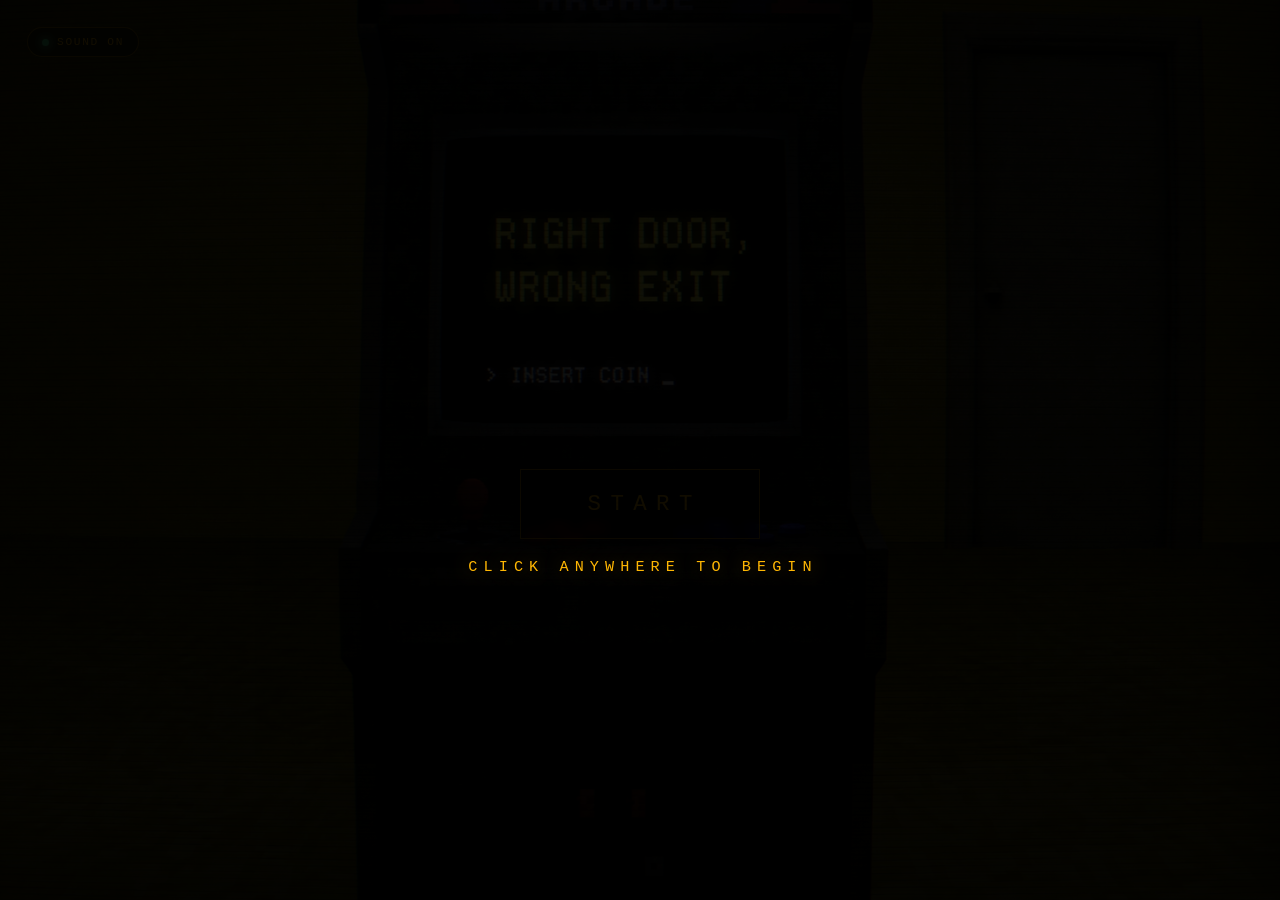
<file: index.html>
<!DOCTYPE html>
<html lang="en">
<head>
<meta charset="UTF-8" />
<meta name="viewport" content="width=device-width, initial-scale=1.0" />
<title>RIGHT DOOR, WRONG EXIT</title>
<meta name="description" content="A looping liminal-space walkthrough: seven rooms, seven loading screens, no exit." />
<link rel="icon" href="data:image/svg+xml,%3Csvg xmlns='http://www.w3.org/2000/svg' viewBox='0 0 32 32'%3E%3Crect width='32' height='32' fill='%23000'/%3E%3Crect x='9' y='5' width='14' height='22' fill='none' stroke='%23ffb703' stroke-width='2'/%3E%3Ccircle cx='19' cy='16' r='1.6' fill='%23ffb703'/%3E%3C/svg%3E" />
<link rel="stylesheet" href="styles.css" />
<script type="importmap">
{
  "imports": {
    "three": "./vendor/three/build/three.module.js",
    "three/addons/": "./vendor/three/examples/jsm/"
  }
}
</script>
</head>
<body class="phase-home">

<button class="sound-toggle" id="soundToggle" aria-pressed="true" type="button">
  <span class="dot"></span>
  <span class="label">SOUND ON</span>
</button>

<button class="notes-tab-handle" id="notesHandle" type="button">LOG</button>

<button class="skip-tab-handle" id="skipBtn" type="button">SKIP</button>

<aside class="notes-panel" aria-live="polite">
  <div class="notes-title" id="notesTitle">Log entry</div>
  <div class="notes-tag" id="notesTag">--:--</div>
  <div class="notes-body" id="notesBody"></div>
</aside>

<audio id="sectionAudio" loop preload="auto"></audio>

<div class="gate" id="gate">
  <div class="gate-text">CLICK ANYWHERE TO BEGIN</div>
</div>

<main class="stage" id="stage">

  <!-- ============ HOME ============ -->
  <section class="screen screen-home is-active" id="screenHome">
    <img class="home-bg" src="0.PNG" alt="" />
    <div class="home-inner">
      <button class="start-btn" id="startBtn" type="button">
        <span class="start-btn-label">START</span>
      </button>
    </div>
  </section>

  <!-- ============ LOADING ============ -->
  <section class="screen screen-load" id="screenLoad" aria-hidden="true">
    <video id="loadVideo" muted playsinline preload="auto"></video>
  </section>

  <!-- ============ SCENE ============ -->
  <section class="screen screen-scene" id="screenScene" aria-hidden="true">
    <video id="sceneVideo" muted loop playsinline preload="auto"></video>
    <div class="reel-header">
      <div class="reel-title-top" id="sceneTitleTop"></div>
      <div class="reel-title-bottom" id="sceneTitleBottom"></div>
    </div>
    <div class="center-card" id="captionCard">
      <span class="typed-text" id="typedText"></span><span class="cursor"></span>
    </div>
    <button class="next-btn" id="nextBtn" type="button" hidden>
      <span class="next-label" id="nextLabel">NEXT</span>
      <span class="next-arrow" id="nextArrow">&rarr;</span>
    </button>
  </section>

  <!-- ============ WALK (3D) ============ -->
  <section class="screen screen-walk" id="screenWalk" aria-hidden="true">
    <div class="walk-mount" id="walkMount"></div>
    <div class="walk-objective" id="walkObjective"></div>
    <div class="walk-readout" id="walkReadout"></div>
    <div class="walk-tally" id="walkTally"></div>
    <button class="walk-use" id="walkUse" type="button" tabindex="-1"></button>
    <div class="walk-hint" id="walkHint"></div>
    <div class="walk-joystick" id="walkJoystick" aria-hidden="true"><div class="knob"></div></div>
    <div class="walk-fade" id="walkFade"></div>
  </section>

  <div class="glitch-veil" id="glitchVeil" aria-hidden="true">
    <div class="glitch-bars"></div>
    <div class="glitch-noise"></div>
    <div class="glitch-rgb"></div>
  </div>

</main>

<script src="script.js"></script>
</body>
</html>
</file>
<file: styles.css>
* { margin: 0; padding: 0; box-sizing: border-box; }

html, body {
  height: 100%;
  background: #000;
  overflow: hidden;
}

body {
  font-family: "Share Tech Mono", "Courier New", monospace;
  color: #ffb703;
}

/* ==========================================================================
   Stage + screens
   ========================================================================== */

.stage {
  position: fixed;
  inset: 0;
  overflow: hidden;
  background: #000;
}

.screen {
  position: absolute;
  inset: 0;
  opacity: 0;
  visibility: hidden;
  pointer-events: none;
  transition: opacity 0.35s ease;
}

.screen.is-active {
  opacity: 1;
  visibility: visible;
  pointer-events: auto;
}

.screen video,
.screen .home-bg {
  position: absolute;
  inset: 0;
  width: 100%;
  height: 100%;
  object-fit: cover;
  z-index: 1;
  transform: scale(1.04);
}

.screen::after {
  content: "";
  position: absolute;
  inset: 0;
  z-index: 2;
  pointer-events: none;
  background: linear-gradient(
    to bottom,
    rgba(0, 0, 0, 0.35) 0%,
    rgba(0, 0, 0, 0.06) 28%,
    rgba(0, 0, 0, 0.06) 58%,
    rgba(0, 0, 0, 0.5) 100%
  );
}

/* Faint CRT scanlines over everything, always on. */
.stage::before {
  content: "";
  position: absolute;
  inset: 0;
  z-index: 30;
  pointer-events: none;
  background: repeating-linear-gradient(
    to bottom,
    rgba(0, 0, 0, 0) 0px,
    rgba(0, 0, 0, 0) 2px,
    rgba(0, 0, 0, 0.12) 3px,
    rgba(0, 0, 0, 0) 4px
  );
  opacity: 0.5;
}

/* ==========================================================================
   Home screen
   ========================================================================== */

.screen-home .home-bg {
  animation: homeDrift 32s ease-in-out infinite alternate;
}

@keyframes homeDrift {
  0%   { transform: scale(1.04) translate3d(0, 0, 0); }
  100% { transform: scale(1.12) translate3d(0, -1.5%, 0); }
}

.home-inner {
  position: relative;
  z-index: 5;
  height: 100%;
  display: flex;
  flex-direction: column;
  align-items: center;
  justify-content: center;
  gap: 0.4rem;
  padding: 0 6vw;
  text-align: center;
}

.start-btn {
  position: relative;
  top: 6vh;
  appearance: none;
  cursor: pointer;
  font-family: "Share Tech Mono", "Courier New", monospace;
  font-size: clamp(1rem, 2.4vw, 1.4rem);
  letter-spacing: 0.42em;
  text-indent: 0.42em;
  color: #ffb703;
  background: rgba(0, 0, 0, 0.42);
  border: 1px solid rgba(255, 183, 3, 0.65);
  padding: clamp(0.9rem, 2.4vh, 1.3rem) clamp(2.2rem, 6vw, 3.6rem);
  backdrop-filter: blur(5px);
  -webkit-backdrop-filter: blur(5px);
  box-shadow: 0 0 0 rgba(255, 183, 3, 0), 0 10px 40px rgba(0, 0, 0, 0.55);
  transition: background 0.25s ease, box-shadow 0.25s ease, border-color 0.25s ease, transform 0.12s ease;
  animation: startPulse 3.4s ease-in-out infinite;
}

.start-btn:hover,
.start-btn:focus-visible {
  background: rgba(255, 183, 3, 0.14);
  border-color: #ffb703;
  box-shadow: 0 0 26px rgba(255, 183, 3, 0.35), 0 10px 40px rgba(0, 0, 0, 0.55);
  outline: none;
}

.start-btn:active { transform: translateY(1px); }

@keyframes startPulse {
  0%, 100% { border-color: rgba(255, 183, 3, 0.5); }
  50%      { border-color: rgba(255, 183, 3, 0.95); }
}

/* ==========================================================================
   Loading screen
   ========================================================================== */

.screen-load::after {
  background: linear-gradient(to bottom, rgba(0, 0, 0, 0.55), rgba(0, 0, 0, 0.35) 45%, rgba(0, 0, 0, 0.75));
}

/* ==========================================================================
   Loading screen — the clip and nothing else
   ========================================================================== */

/* No scanlines, no vignette, no chrome: while a loading clip is up the frame
   holds the video alone. */
body.phase-load .stage::before,
body.phase-load .screen-load::after,
body.phase-load .sound-toggle,
body.phase-load .notes-tab-handle,
body.phase-load .notes-panel {
  display: none;
}

/* SKIP takes the LOG tab's place, and only while a clip is loading. */
.skip-tab-handle {
  display: none;
  position: fixed;
  top: calc(50% - 65px);
  right: 0;
  width: 46px;
  height: 130px;
  z-index: 70;
  clip-path: polygon(0% 12%, 100% 0%, 100% 100%, 0% 88%);
  background: #fff;
  border: 1px solid rgba(0, 0, 0, 0.2);
  border-right: none;
  color: #111;
  font-family: "Share Tech Mono", "Courier New", monospace;
  font-weight: 700;
  font-size: 0.72rem;
  letter-spacing: 0.14em;
  writing-mode: vertical-rl;
  align-items: center;
  justify-content: center;
  cursor: pointer;
  box-shadow: -2px 2px 10px rgba(0, 0, 0, 0.45);
  transition: background 0.2s ease, color 0.2s ease;
}

body.phase-load .skip-tab-handle {
  display: flex;
}

.skip-tab-handle:hover,
.skip-tab-handle:focus-visible {
  background: #ffb703;
  color: #1a1712;
  outline: none;
}

body.phase-load .screen-load video {
  transform: none;          /* no crop-scale either */
}

/* ==========================================================================
   Scene (room) screen
   ========================================================================== */

.reel-header {
  position: absolute;
  z-index: 5;
  top: 7vh;
  left: 0;
  right: 0;
  padding: 0 6vw;
  text-align: center;
}

.reel-title-top {
  font-family: "Oswald", "Arial Narrow", Impact, sans-serif;
  font-weight: 400;
  letter-spacing: 0.04em;
  font-size: clamp(1.15rem, 3.4vw, 2.4rem);
  color: #ffb703;
  text-shadow: 0 4px 14px rgba(0, 0, 0, 0.85), 0 1px 3px rgba(0, 0, 0, 0.95);
  line-height: 1.1;
}

.reel-title-bottom {
  font-family: "Oswald", "Arial Narrow", Impact, sans-serif;
  font-weight: 700;
  letter-spacing: 0.04em;
  font-size: clamp(1.9rem, 5.6vw, 4.2rem);
  color: #ffb703;
  text-shadow: 0 4px 14px rgba(0, 0, 0, 0.85), 0 1px 3px rgba(0, 0, 0, 0.95);
  line-height: 1.05;
}

.reel-title-bottom .letter {
  display: inline-block;
  white-space: pre;
  animation: tubeFlicker 7s infinite;
}

.reel-title-bottom .letter.burst {
  animation: letterBurst 0.5s ease-out 1;
}


.center-card {
  position: absolute;
  left: 50%;
  top: 48%;
  transform: translate(-50%, -50%) rotate(var(--rot, -1.2deg)) scale(0.95);
  z-index: 6;
  width: min(560px, 82vw);
  padding: 32px 36px;
  background: rgba(247, 242, 228, 0.95);
  clip-path: polygon(2% 4%, 20% 0%, 45% 3%, 70% 0%, 98% 5%, 100% 25%, 97% 50%, 100% 75%, 96% 97%, 75% 100%, 50% 97%, 25% 100%, 3% 96%, 0% 70%, 4% 45%, 0% 20%);
  box-shadow: 0 12px 40px rgba(0, 0, 0, 0.4), 0 2px 8px rgba(0, 0, 0, 0.25);
  color: #1a1712;
  font-family: "American Typewriter", "Courier New", Courier, monospace;
  font-size: clamp(1rem, 2vw, 1.2rem);
  line-height: 1.65;
  min-height: 8rem;
  opacity: 0;
  pointer-events: none;
  cursor: pointer;
  transition: opacity 0.6s ease, transform 0.6s ease;
}

/* --rot is set per room in script.js so the paper never sits the same way twice. */
.center-card.visible {
  opacity: 1;
  pointer-events: auto;
  transform: translate(-50%, -50%) rotate(var(--rot, -1.2deg)) scale(1);
}

.typed-text { white-space: pre-wrap; }

.cursor {
  display: inline-block;
  width: 0.55ch;
  background: #1a1712;
  margin-left: 2px;
  animation: blink 1s steps(1) infinite;
}

/* ---- NEXT button ---- */

.next-btn {
  position: absolute;
  z-index: 7;
  left: 50%;
  bottom: 9vh;
  transform: translate(-50%, 14px);
  display: flex;
  align-items: center;
  gap: 0.9rem;
  appearance: none;
  cursor: pointer;
  font-family: "Share Tech Mono", "Courier New", monospace;
  font-size: clamp(0.75rem, 1.9vw, 0.95rem);
  letter-spacing: 0.32em;
  text-indent: 0.32em;
  color: #ffb703;
  background: rgba(0, 0, 0, 0.45);
  border: 1px solid rgba(255, 183, 3, 0.6);
  padding: 0.85rem 1.9rem;
  backdrop-filter: blur(5px);
  -webkit-backdrop-filter: blur(5px);
  opacity: 0;
  transition: opacity 0.5s ease, transform 0.5s cubic-bezier(0.22, 1, 0.36, 1),
              background 0.25s ease, border-color 0.25s ease, box-shadow 0.25s ease;
}

.next-btn.visible {
  opacity: 1;
  transform: translate(-50%, 0);
}

.next-btn:hover,
.next-btn:focus-visible {
  background: rgba(255, 183, 3, 0.16);
  border-color: #ffb703;
  box-shadow: 0 0 22px rgba(255, 183, 3, 0.3);
  outline: none;
}

.next-btn .next-arrow {
  font-size: 1.1em;
  animation: nudge 1.8s ease-in-out infinite;
}

@keyframes nudge {
  0%, 100% { transform: translateX(0); }
  50%      { transform: translateX(4px); }
}

/* ==========================================================================
   Walk screen — the 3D room between a caption and the next loading screen
   ========================================================================== */

.screen-walk { background: #000; }

.walk-mount {
  position: absolute;
  inset: 0;
  z-index: 1;
}

.walk-mount .walk-canvas {
  display: block;
  width: 100%;
  height: 100%;
  touch-action: none;
  outline: none;
  -webkit-user-select: none;
  user-select: none;
  -webkit-touch-callout: none;
}

/* the room is lit by its own lamps: keep the vignette, lose most of it */
.screen-walk::after {
  background: linear-gradient(to bottom, rgba(0, 0, 0, 0.22) 0%, rgba(0, 0, 0, 0) 22%, rgba(0, 0, 0, 0) 70%, rgba(0, 0, 0, 0.3) 100%);
}

.walk-objective {
  position: absolute;
  z-index: 5;
  top: 7vh;
  left: 0;
  right: 0;
  text-align: center;
  font-family: "Oswald", "Arial Narrow", Impact, sans-serif;
  font-weight: 700;
  font-size: clamp(1.1rem, 3.2vw, 2rem);
  letter-spacing: 0.22em;
  text-indent: 0.22em;
  color: #ffb703;
  text-shadow: 0 4px 14px rgba(0, 0, 0, 0.85), 0 1px 3px rgba(0, 0, 0, 0.95);
  pointer-events: none;
  animation: tubeFlicker 9s infinite;
}

.walk-readout {
  position: absolute;
  z-index: 5;
  top: calc(7vh + clamp(1.6rem, 4.4vw, 2.8rem));
  left: 0;
  right: 0;
  text-align: center;
  font-family: "Share Tech Mono", "Courier New", monospace;
  font-size: clamp(0.62rem, 1.6vw, 0.8rem);
  letter-spacing: 0.3em;
  text-indent: 0.3em;
  color: rgba(255, 183, 3, 0.8);
  text-shadow: 0 2px 8px rgba(0, 0, 0, 0.95);
  pointer-events: none;
  opacity: 0;
  transition: opacity 0.4s ease;
}

.walk-readout.visible { opacity: 1; }

/* the room's mini game: its score line, under the readout */
.walk-tally {
  position: absolute;
  z-index: 5;
  top: calc(7vh + clamp(1.6rem, 4.4vw, 2.8rem) + 1.6em);
  left: 0;
  right: 0;
  text-align: center;
  font-family: "Share Tech Mono", "Courier New", monospace;
  font-size: clamp(0.62rem, 1.6vw, 0.8rem);
  letter-spacing: 0.3em;
  text-indent: 0.3em;
  color: rgba(255, 241, 196, 0.85);
  text-shadow: 0 2px 8px rgba(0, 0, 0, 0.95);
  pointer-events: none;
  opacity: 0;
  transition: opacity 0.4s ease;
}

.walk-tally.visible { opacity: 1; }

/* the same line posted again (a second wrong guess) dips once, so it still registers */
.walk-tally.flash { animation: tallyFlash 0.35s ease-out; }

@keyframes tallyFlash {
  0%   { color: rgba(255, 120, 90, 0.95); }
  100% { color: rgba(255, 241, 196, 0.85); }
}

/* what "use" would do to the thing in front of you; on a phone it is the button to tap */
.walk-use {
  position: absolute;
  z-index: 6;
  top: 60%;
  left: 50%;
  transform: translate(-50%, -50%);
  width: max-content;
  max-width: 80vw;
  min-height: 44px;
  padding: 0.55rem 1.1rem;
  border: 1px solid rgba(255, 183, 3, 0.55);
  border-radius: 3px;
  background: rgba(0, 0, 0, 0.42);
  color: #ffb703;
  font-family: "Share Tech Mono", "Courier New", monospace;
  font-size: clamp(0.62rem, 1.6vw, 0.82rem);
  letter-spacing: 0.24em;
  text-indent: 0.24em;
  white-space: pre;
  text-shadow: 0 2px 8px rgba(0, 0, 0, 0.95);
  cursor: pointer;
  pointer-events: none;
  opacity: 0;
  visibility: hidden;
  transition: opacity 0.2s ease, visibility 0s linear 0.2s;
  -webkit-tap-highlight-color: transparent;
  touch-action: none;
}

/* on a touch screen the prompt is the button: keep it in the look half, clear of the joystick
   zone (the left 45%) and of the SKIP handle on the right edge */
.walk-use.touch {
  left: 45%;
  transform: translateY(-50%);
  max-width: calc(55vw - 48px);
  white-space: normal;
}

.walk-use.visible {
  pointer-events: auto;
  opacity: 1;
  visibility: visible;
  transition: opacity 0.2s ease;
}

.walk-use:focus { outline: none; }

.walk-objective.near {
  color: #fff1c4;
  animation: objectivePulse 1.2s ease-in-out infinite;
}

@keyframes objectivePulse {
  0%, 100% { opacity: 1; text-shadow: 0 0 18px rgba(255, 183, 3, 0.5), 0 2px 8px rgba(0, 0, 0, 0.9); }
  50%      { opacity: 0.6; text-shadow: 0 0 4px rgba(255, 183, 3, 0.2), 0 2px 8px rgba(0, 0, 0, 0.9); }
}

.walk-hint {
  position: absolute;
  z-index: 5;
  left: 0;
  right: 0;
  bottom: 7vh;
  text-align: center;
  font-family: "Share Tech Mono", "Courier New", monospace;
  font-size: clamp(0.62rem, 1.7vw, 0.82rem);
  letter-spacing: 0.28em;
  text-indent: 0.28em;
  color: rgba(255, 183, 3, 0.85);
  text-shadow: 0 2px 8px rgba(0, 0, 0, 0.95);
  white-space: pre;
  pointer-events: none;
  opacity: 0;
  transition: opacity 0.9s ease;
}

.walk-hint.visible { opacity: 1; }

/* thumb joystick: appears where the left thumb lands */
.walk-joystick {
  position: absolute;
  z-index: 6;
  width: 104px;
  height: 104px;
  margin: -52px 0 0 -52px;
  border-radius: 50%;
  border: 1px solid rgba(255, 183, 3, 0.45);
  background: rgba(0, 0, 0, 0.28);
  pointer-events: none;
  opacity: 0;
  transition: opacity 0.15s ease;
}

.walk-joystick.visible { opacity: 1; }

.walk-joystick .knob {
  position: absolute;
  left: 50%;
  top: 50%;
  width: 40px;
  height: 40px;
  border-radius: 50%;
  background: rgba(255, 183, 3, 0.55);
  box-shadow: 0 0 12px rgba(255, 183, 3, 0.35);
  transform: translate(-50%, -50%);
}

.walk-fade {
  position: absolute;
  inset: 0;
  z-index: 8;
  background: #000;
  opacity: 0;
  pointer-events: none;
}

.walk-fade.soft { transition: opacity 0.7s ease; }

/* SKIP is offered during a walk too, so a room is never a dead end. */
body.phase-walk .skip-tab-handle { display: flex; }
body.phase-walk .notes-tab-handle { display: none; }

/* ==========================================================================
   Glitch transition
   ========================================================================== */

.glitch-veil {
  position: absolute;
  inset: 0;
  z-index: 40;
  opacity: 0;
  pointer-events: none;
}

.glitch-veil.firing { opacity: 1; }

.glitch-veil .glitch-bars,
.glitch-veil .glitch-noise,
.glitch-veil .glitch-rgb {
  position: absolute;
  inset: 0;
}

.glitch-veil .glitch-bars {
  background: repeating-linear-gradient(
    to bottom,
    rgba(255, 255, 255, 0.06) 0px,
    rgba(255, 255, 255, 0.06) 3px,
    rgba(0, 0, 0, 0.55) 3px,
    rgba(0, 0, 0, 0.55) 9px
  );
  mix-blend-mode: overlay;
}

.glitch-veil .glitch-noise {
  background:
    radial-gradient(circle at 22% 30%, rgba(255, 255, 255, 0.28) 0 1px, transparent 2px),
    radial-gradient(circle at 68% 12%, rgba(255, 255, 255, 0.22) 0 1px, transparent 2px),
    radial-gradient(circle at 44% 72%, rgba(255, 255, 255, 0.26) 0 1px, transparent 2px),
    radial-gradient(circle at 84% 58%, rgba(255, 255, 255, 0.2) 0 1px, transparent 2px);
  background-size: 7px 7px, 11px 11px, 9px 9px, 13px 13px;
  opacity: 0.55;
  mix-blend-mode: screen;
}

.glitch-veil .glitch-rgb {
  background: linear-gradient(
    90deg,
    rgba(255, 0, 60, 0.32) 0%,
    rgba(0, 0, 0, 0) 32%,
    rgba(0, 0, 0, 0) 66%,
    rgba(0, 200, 255, 0.32) 100%
  );
  mix-blend-mode: screen;
}

.glitch-veil.firing .glitch-bars  { animation: barSlide 0.9s steps(9) 1; }
.glitch-veil.firing .glitch-noise { animation: noiseJump 0.9s steps(6) 1; }
.glitch-veil.firing .glitch-rgb   { animation: rgbSplit 0.9s steps(7) 1; }

@keyframes barSlide {
  0%   { transform: translateY(0);     opacity: 0.9; }
  40%  { transform: translateY(-22px); opacity: 1; }
  70%  { transform: translateY(18px);  opacity: 0.7; }
  100% { transform: translateY(0);     opacity: 0; }
}

@keyframes noiseJump {
  0%   { opacity: 0.75; transform: translate(0, 0); }
  30%  { opacity: 0.5;  transform: translate(-8px, 5px); }
  60%  { opacity: 0.65; transform: translate(9px, -6px); }
  100% { opacity: 0;    transform: translate(0, 0); }
}

@keyframes rgbSplit {
  0%   { opacity: 0.9; transform: translateX(0); }
  25%  { opacity: 1;   transform: translateX(-14px); }
  55%  { opacity: 0.8; transform: translateX(12px); }
  100% { opacity: 0;   transform: translateX(0); }
}

/* The stage itself tears while the veil fires. */
.stage.glitching .screen.is-active {
  animation: screenTear 0.9s steps(8) 1;
}

@keyframes screenTear {
  0%   { transform: translate3d(0, 0, 0);    filter: none; }
  12%  { transform: translate3d(-9px, 3px, 0);  filter: invert(1) hue-rotate(60deg); }
  24%  { transform: translate3d(7px, -5px, 0);  filter: contrast(2.2) saturate(0.2); }
  38%  { transform: translate3d(-14px, 0, 0);   filter: invert(0.85) brightness(1.4); }
  52%  { transform: translate3d(5px, 6px, 0);   filter: hue-rotate(200deg) contrast(1.6); }
  68%  { transform: translate3d(-4px, -3px, 0); filter: brightness(0.35); }
  84%  { transform: translate3d(3px, 1px, 0);   filter: saturate(1.6); }
  100% { transform: translate3d(0, 0, 0);       filter: none; }
}

.stage.fading .screen.is-active { opacity: 0; }

/* ==========================================================================
   Opening gate — one gesture, so the home track is allowed to start
   ========================================================================== */

.gate {
  position: fixed;
  inset: 0;
  z-index: 80;
  display: flex;
  align-items: center;
  justify-content: center;
  background: rgba(0, 0, 0, 0.93);
  cursor: pointer;
  transition: opacity 0.6s ease;
}

.gate.gone {
  opacity: 0;
  pointer-events: none;
}

.gate-text {
  position: relative;
  top: 13vh;                 /* clear of the START button behind the veil */
  font-family: "Share Tech Mono", "Courier New", monospace;
  font-size: clamp(0.7rem, 2vw, 0.95rem);
  letter-spacing: 0.4em;
  text-indent: 0.4em;
  color: #ffb703;
  text-shadow: 0 0 18px rgba(255, 183, 3, 0.35), 0 2px 10px rgba(0, 0, 0, 0.95);
  animation: gateBlink 2.6s steps(1) infinite;
}

@keyframes gateBlink {
  0%, 62%   { opacity: 1; }
  66%, 72%  { opacity: 0.25; }
  76%, 100% { opacity: 1; }
}

/* ==========================================================================
   Chrome: sound toggle + log panel
   ========================================================================== */

.sound-toggle {
  position: fixed;
  top: 3vh;
  left: 3vh;
  z-index: 60;
  display: flex;
  align-items: center;
  gap: 8px;
  background: rgba(0, 0, 0, 0.4);
  border: 1px solid rgba(255, 183, 3, 0.5);
  border-radius: 999px;
  padding: 8px 14px;
  font-family: "Share Tech Mono", "Courier New", monospace;
  font-size: 0.7rem;
  letter-spacing: 0.15em;
  color: #ffb703;
  cursor: pointer;
  backdrop-filter: blur(6px);
  -webkit-backdrop-filter: blur(6px);
  user-select: none;
}

.sound-toggle .dot {
  width: 7px;
  height: 7px;
  border-radius: 50%;
  background: #555;
  transition: background 0.25s ease, box-shadow 0.25s ease;
}

.sound-toggle[aria-pressed="true"] .dot {
  background: #4ade80;
  box-shadow: 0 0 8px 2px rgba(74, 222, 128, 0.7);
}

.notes-tab-handle {
  position: fixed;
  top: calc(50% - 65px);
  right: 0;
  width: 46px;
  height: 130px;
  z-index: 70;
  clip-path: polygon(0% 12%, 100% 0%, 100% 100%, 0% 88%);
  background: linear-gradient(135deg, #e0b23a, #c99420);
  border: 1px solid rgba(0, 0, 0, 0.25);
  border-right: none;
  color: #3a2a08;
  font-family: "Papyrus", "Copperplate", fantasy;
  font-weight: 700;
  font-size: 0.7rem;
  letter-spacing: 0.1em;
  writing-mode: vertical-rl;
  display: flex;
  align-items: center;
  justify-content: center;
  cursor: pointer;
  box-shadow: -2px 2px 6px rgba(0, 0, 0, 0.35);
  transition: right 0.45s cubic-bezier(0.22, 1, 0.36, 1), opacity 0.35s ease;
}

body.phase-home .notes-tab-handle {
  display: none;
}

.notes-panel {
  position: fixed;
  top: 0;
  right: 0;
  height: 100vh;
  height: 100dvh;
  width: min(33vw, 420px);
  z-index: 69;
  transform: translateX(100%);
  transition: transform 0.45s cubic-bezier(0.22, 1, 0.36, 1);
  background:
    linear-gradient(to right, transparent 44px, rgba(110, 105, 95, 0.3) 44px, rgba(110, 105, 95, 0.3) 46px, transparent 46px),
    repeating-linear-gradient(to bottom, transparent 0px, transparent 30px, rgba(110, 110, 110, 0.22) 30px, rgba(110, 110, 110, 0.22) 31px),
    #ece9df;
  border-left: 1px solid rgba(0, 0, 0, 0.15);
  overflow-y: auto;
  padding: 8vh 2.5rem 4rem 3.6rem;
  box-shadow: -20px 0 60px rgba(0, 0, 0, 0.5);
}

body.notes-open .notes-panel { transform: translateX(0%); }
body.notes-open .notes-tab-handle { right: min(33vw, 420px); }

.notes-title {
  font-family: "Papyrus", "Copperplate", fantasy;
  font-weight: 700;
  color: #1b1b1b;
  font-size: 1.5rem;
  margin-bottom: 1.2rem;
}

.notes-tag {
  font-family: "Share Tech Mono", "Courier New", monospace;
  color: #1b1b1b;
  font-size: 0.8rem;
  letter-spacing: 0.08em;
  margin-bottom: 0.9rem;
  opacity: 0.72;
}

.notes-body {
  font-family: "Papyrus", "Copperplate", fantasy;
  color: #1b1b1b;
  font-size: 1.05rem;
  line-height: 1.7;
}

/* ==========================================================================
   Shared keyframes
   ========================================================================== */

@keyframes blink {
  0%, 49%   { opacity: 1; }
  50%, 100% { opacity: 0; }
}

@keyframes tubeFlicker {
  0%, 96%, 100% { opacity: 1; filter: brightness(1); }
  97%   { opacity: 0.35; filter: brightness(1.9); }
  98.5% { opacity: 0.9;  filter: brightness(0.8); }
}

@keyframes letterBurst {
  0%   { opacity: 1; }
  8%   { opacity: 0.1; }
  16%  { opacity: 1; }
  26%  { opacity: 0.15; }
  40%  { opacity: 1; }
  55%  { opacity: 0.3; }
  100% { opacity: 1; }
}

/* ==========================================================================
   Reduced motion
   ========================================================================== */

@media (prefers-reduced-motion: reduce) {
  .center-card,
  .next-btn { transition: opacity 0.3s ease; }
  .screen-home .home-bg,
  .start-btn,
  .next-btn .next-arrow,
  .reel-title-bottom .letter { animation: none; }
  .cursor { animation: none; opacity: 1; }
  .gate-text { animation: none; }
  .stage.glitching .screen.is-active { animation: none; }
}

/* ==========================================================================
   Mobile
   ========================================================================== */

@media (max-width: 640px) {
  .notes-panel {
    width: min(82vw, 340px);
    padding: 9vh 1.4rem 3rem 2.4rem;
    background:
      linear-gradient(to right, transparent 30px, rgba(110, 105, 95, 0.3) 30px, rgba(110, 105, 95, 0.3) 32px, transparent 32px),
      repeating-linear-gradient(to bottom, transparent 0px, transparent 26px, rgba(110, 110, 110, 0.22) 26px, rgba(110, 110, 110, 0.22) 27px),
      #ece9df;
  }

  body.notes-open .notes-tab-handle { right: min(82vw, 340px); }

  .notes-title { font-size: 1.2rem; margin-bottom: 1rem; }
  .notes-tag { font-size: 0.72rem; margin-bottom: 0.7rem; }
  .notes-body { font-size: 0.9rem; line-height: 1.6; }

  .center-card {
    top: 46%;
    width: min(560px, 88vw);
    padding: 24px 22px;
    font-size: clamp(0.95rem, 4vw, 1.1rem);
    line-height: 1.6;
  }

  .reel-header { top: 10vh; }
  .next-btn { bottom: 6vh; padding: 0.8rem 1.5rem; }
  .walk-objective { top: 11vh; font-size: clamp(1rem, 5vw, 1.4rem); }
  .walk-readout,
  .walk-tally {
    display: table;
    margin: 0 auto;
    padding: 0.15rem 0.6rem;
    border-radius: 3px;
    background: rgba(0, 0, 0, 0.35);
    font-size: 0.66rem;
    letter-spacing: 0.2em;
  }
  .walk-readout { top: calc(11vh + 1.9rem); }
  .walk-tally { top: calc(11vh + 1.9rem + 1.9em); }
  .walk-use { top: 65%; font-size: 0.66rem; letter-spacing: 0.16em; }
  .walk-hint { bottom: 5vh; font-size: 0.6rem; letter-spacing: 0.18em; }
  .notes-tab-handle,
  .skip-tab-handle {
    top: auto;
    bottom: 16vh;
    width: 38px;
    height: 104px;
  }
}

@media (max-height: 620px) {
  .center-card { top: 50%; padding: 18px 20px; font-size: 0.92rem; line-height: 1.5; }
  .reel-header { top: 3.5vh; }
  .reel-title-bottom { font-size: clamp(1.4rem, 5vw, 2.4rem); }
  .next-btn { bottom: 4vh; }
}
</file>
